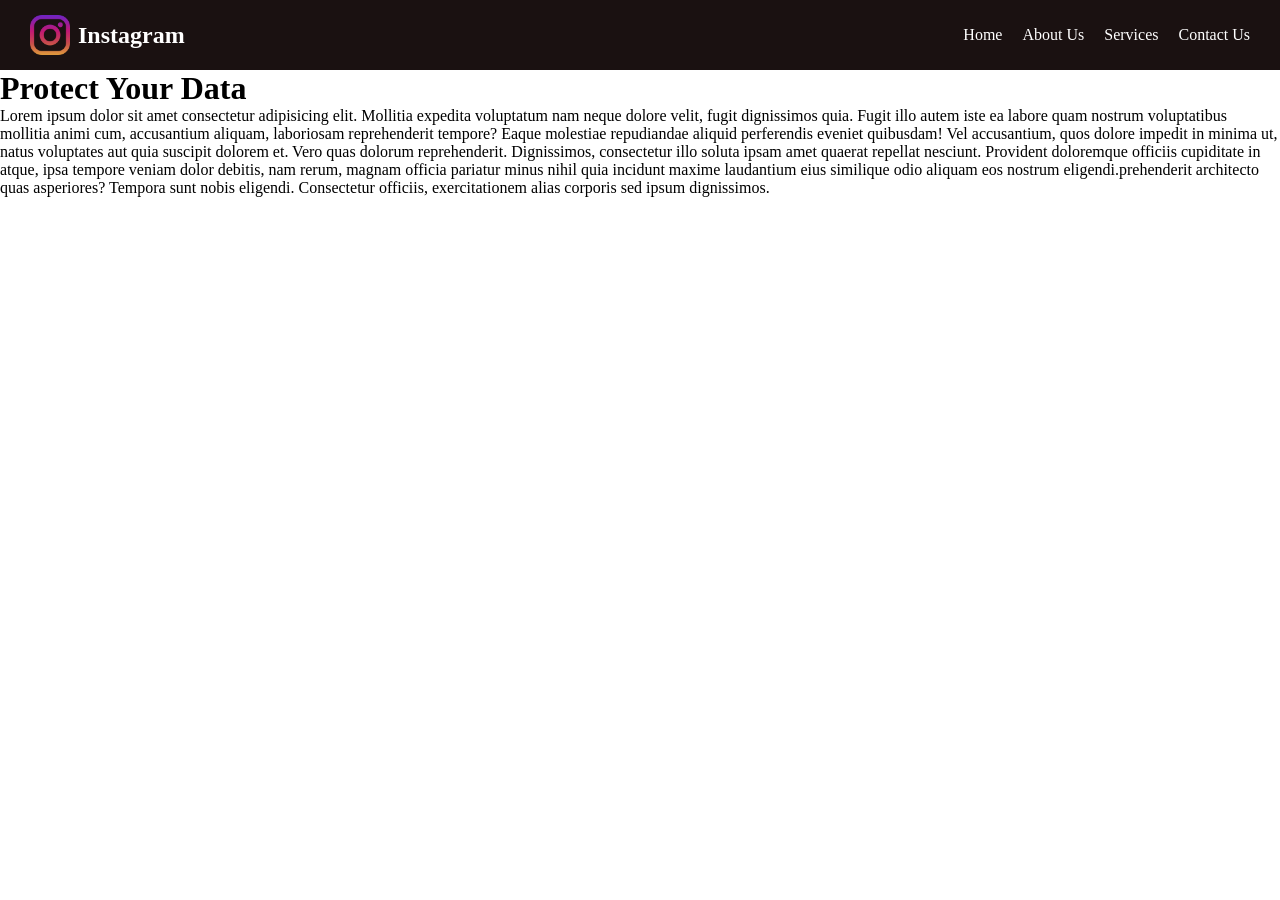
<file: contact.html>
<!DOCTYPE html>
<html lang="en">
<head>
    <meta charset="UTF-8">
    <meta name="viewport" content="width=device-width, initial-scale=1.0">
    <title>Contact Us</title>
        <link rel="stylesheet" href="flexbox.css">
</head>
<body>
    <nav class="navbar">
        <div class="logo">
<a href="home.html">
  <img src="logo/IG.png" alt="Instagram logo">
  <span>Instagram</span>
</a>
</div>
        <ul class="navilinks">
            <li><a href="index.html">Home</a></li>
            <li><a href="about.html">About Us</a></li>
            <li><a href="services.html">Services</a></li>
            <li><a href="contact.html">Contact Us</a></li>
        </ul>
    </nav>
    <h1>Protect Your Data</h1>
    <article>
        Lorem ipsum dolor sit amet consectetur adipisicing elit. Mollitia expedita voluptatum nam neque dolore velit, fugit dignissimos quia. Fugit illo autem iste ea labore quam nostrum voluptatibus mollitia animi cum, accusantium aliquam, laboriosam reprehenderit tempore? Eaque molestiae repudiandae aliquid perferendis eveniet quibusdam! Vel accusantium, quos dolore impedit in minima ut, natus voluptates aut quia suscipit dolorem et. Vero quas dolorum reprehenderit. Dignissimos, consectetur illo soluta ipsam amet quaerat repellat nesciunt. Provident doloremque officiis cupiditate in atque, ipsa tempore veniam dolor debitis, nam rerum, magnam officia pariatur minus nihil quia incidunt maxime laudantium eius similique odio aliquam eos nostrum eligendi.prehenderit architecto quas asperiores? Tempora sunt nobis eligendi. Consectetur officiis, exercitationem alias corporis sed ipsum dignissimos.
    </article>
     <ul class="navilinks">
            <li><a href="home.html">Home</a></li>
            <li><a href="about.html">About Us</a></li>
            <li><a href="services.html">Services</a></li>
            <li><a href="contact.html">Contact Us</a></li>
        </ul>
    </nav>
</body>
</html>
</file>
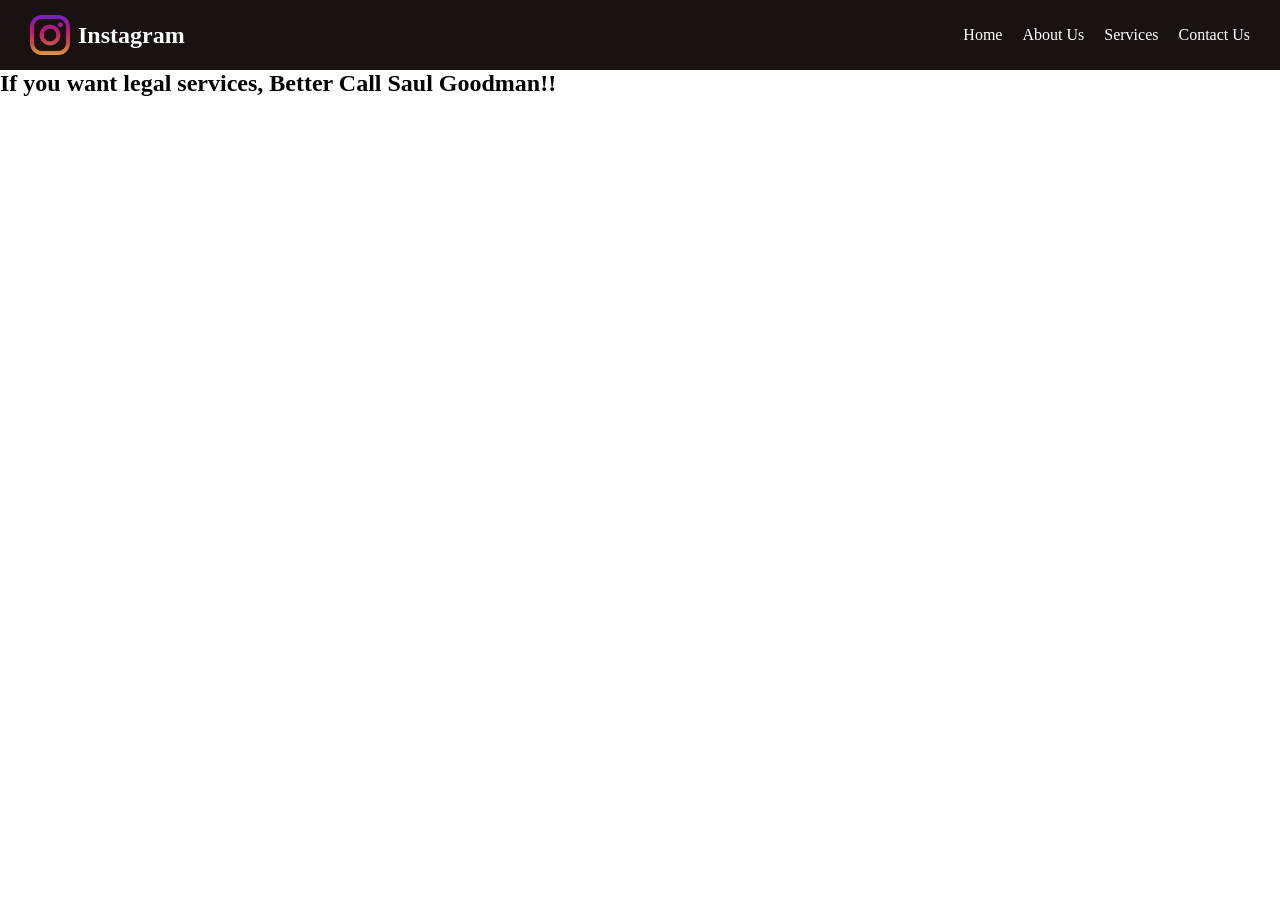
<file: services.html>
<!DOCTYPE html>
<html lang="en">

<head>
    <meta charset="UTF-8">
    <meta name="viewport" content="width=device-width, initial-scale=1.0">
    <title>Our services</title>
    <link rel="stylesheet" href="flexbox.css">
</head>

<body>
   <nav class="navbar">
        <div class="logo">
<a href="home.html">
  <img src="logo/IG.png" alt="Instagram logo">
  <span>Instagram</span>
</a>
</div>
        <ul class="navilinks">
            <li><a href="index.html">Home</a></li>
            <li><a href="about.html">About Us</a></li>
            <li><a href="services.html">Services</a></li>
            <li><a href="contact.html">Contact Us</a></li>
        </ul>
    </nav>
    <article>
        <h1>If you want legal services, Better Call Saul Goodman!!</h1>
    </article>
</body>

</html>
</file>
<file: flexbox.css>
* {
  margin: 0;
  padding: 0;
  box-sizing: border-box;
  font-family: apple-system;
}
.navbar {
  display: flex;
  justify-content: space-between;
  align-items: center;
  padding: 15px 30px;
  background-color: #1a1111;
  color: white;
}
.logo a {
  display: flex;
  align-items: center;
  gap: 8px;
  font-size: 24px;
  font-weight: bold;
  color: white;
  text-decoration: none;
}
.logo img {
  width: 40px;
  height: 40px;
}
.navilinks {
  display: flex;
  list-style: none;
  gap: 20px;
}
.navilinks a {
  color: white;
  text-decoration: none;
  font-size: 16px;
}
.navilinks a:hover {
  color: #00bcd4;
}
</file>
